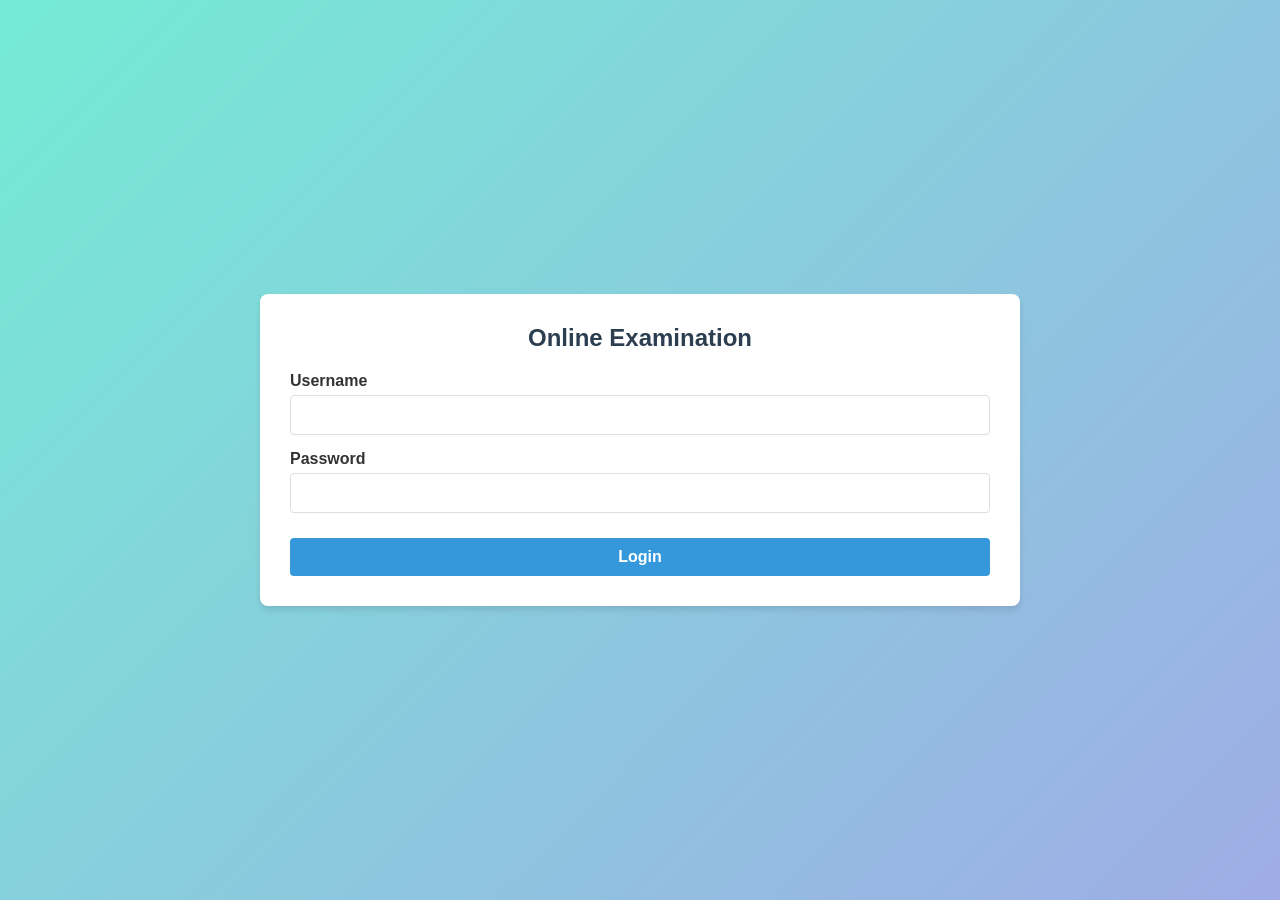
<file: Java-Task4-OnlineExaminationSystem/src/web/index.html>
<!DOCTYPE html>
<html lang="en">
<head>
    <meta charset="UTF-8">
    <meta name="viewport" content="width=device-width, initial-scale=1.0">
    <title>Online Examination System</title>
    <link rel="stylesheet" href="style.css">
</head>
<body>

<div id="app">
    <!-- View containers will be swapped by JS -->
    <div id="login-view" class="view active">
        <div class="card">
            <h2>Online Examination</h2>
            <form id="login-form">
                <div class="form-group">
                    <label>Username</label>
                    <input type="text" id="username" required>
                </div>
                <div class="form-group">
                    <label>Password</label>
                    <input type="password" id="password" required>
                </div>
                <div class="error" id="login-error"></div>
                <button type="submit" class="btn primary">Login</button>
            </form>
        </div>
    </div>

    <div id="profile-view" class="view">
        <div class="card">
            <h2>Student Profile</h2>
            <form id="profile-form">
                <div class="form-group">
                    <label>Username (Read-only)</label>
                    <input type="text" id="prof-username" readonly disabled>
                </div>
                <div class="form-group">
                    <label>Display Name</label>
                    <input type="text" id="prof-displayname" required>
                </div>
                <div class="form-group">
                    <label>New Password (Optional)</label>
                    <input type="password" id="prof-password">
                </div>
                <div class="success" id="profile-success"></div>
                <div class="btn-group">
                    <button type="button" class="btn secondary" id="btn-update-profile">Update Profile</button>
                    <button type="button" class="btn primary" id="btn-start-exam">Start Exam</button>
                </div>
            </form>
        </div>
    </div>

    <div id="exam-view" class="view">
        <div class="exam-header">
            <div id="student-name">Student: </div>
            <div id="timer" class="timer">Time Left: 30:00</div>
        </div>
        <div class="card exam-card">
            <h3 id="question-header">Question 1 of 10</h3>
            <p id="question-text"></p>
            <div class="options" id="options-container">
                <!-- Options injected here -->
            </div>
            <div class="btn-group exam-nav">
                <button type="button" class="btn secondary" id="btn-prev" disabled>Previous</button>
                <button type="button" class="btn primary" id="btn-next">Next</button>
            </div>
            <div style="margin-top:20px; text-align:center;">
                <button type="button" class="btn danger" id="btn-submit-exam">Submit Exam</button>
            </div>
        </div>
    </div>

    <div id="result-view" class="view">
        <div class="card">
            <h2>🎉 Exam Result 🎉</h2>
            <div class="result-stats">
                <div class="stat"><span class="label">Score:</span> <span id="res-score" class="badge bg-primary"></span></div>
                <div class="stat"><span class="label">Correct Answers:</span> <span id="res-correct" class="badge bg-success"></span></div>
                <div class="stat"><span class="label">Incorrect Answers:</span> <span id="res-incorrect" class="badge bg-danger"></span></div>
                <div class="stat"><span class="label">Time Taken:</span> <span id="res-time" class="badge bg-info"></span></div>
                <div class="stat"><span class="label">Percentage:</span> <span id="res-percent" class="badge bg-warning"></span></div>
            </div>
            
            <div id="result-details" class="result-details">
                <!-- Answer details will be populated here -->
            </div>

            <div style="margin-top:30px; text-align:center;">
                <button type="button" class="btn primary" id="btn-logout">Logout</button>
            </div>
        </div>
    </div>
</div>

<script src="app.js"></script>
</body>
</html>
</file>
<file: Java-Task4-OnlineExaminationSystem/src/web/style.css>
* { box-sizing: border-box; font-family: 'Segoe UI', Tahoma, Geneva, Verdana, sans-serif; }
body { margin: 0; padding: 0; background: linear-gradient(135deg, #74ebd5 0%, #9face6 100%); color: #333; display: flex; justify-content: center; align-items: center; min-height: 100vh; }
#app { width: 100%; max-width: 800px; padding: 20px; }
.view { display: none; }
.view.active { display: block; }

.card { background: #fff; padding: 30px; border-radius: 8px; box-shadow: 0 4px 6px rgba(0,0,0,0.1); }
h2, h3 { color: #2c3e50; text-align: center; margin-top: 0; }
.form-group { margin-bottom: 15px; }
.form-group label { display: block; margin-bottom: 5px; font-weight: bold; }
.form-group input { width: 100%; padding: 10px; border: 1px solid #ddd; border-radius: 4px; font-size: 16px; }
.form-group input:disabled { background: #e9ecef; }

.btn { padding: 10px 20px; border: none; border-radius: 4px; cursor: pointer; font-size: 16px; font-weight: bold; transition: 0.2s; }
.btn:disabled { opacity: 0.5; cursor: not-allowed; }
.primary { background: #3498db; color: #fff; }
.primary:hover:not(:disabled) { background: #2980b9; }
.secondary { background: #95a5a6; color: #fff; }
.secondary:hover:not(:disabled) { background: #7f8c8d; }
.danger { background: #e74c3c; color: #fff; }
.danger:hover:not(:disabled) { background: #c0392b; }

.btn-group { display: flex; justify-content: space-between; margin-top: 20px; gap: 10px; }
form button[type="submit"] { width: 100%; margin-top: 10px; }

.error { color: #e74c3c; margin-bottom: 15px; text-align: center; font-weight: bold; }
.success { color: #2ecc71; margin-bottom: 15px; text-align: center; font-weight: bold; }

.exam-header { display: flex; justify-content: space-between; margin-bottom: 20px; font-size: 18px; font-weight: bold; background: #fff; padding: 15px; border-radius: 8px; box-shadow: 0 2px 4px rgba(0,0,0,0.1); }
.timer { color: #e74c3c; }

.options { margin: 20px 0; }
.option-label { display: block; padding: 10px 15px; border: 1px solid #ddd; border-radius: 4px; margin-bottom: 10px; cursor: pointer; transition: 0.2s; background: #fafafa; }
.option-label:hover { background: #f0f0f0; }
.option-label input { margin-right: 10px; }
.option-label.selected { border-color: #3498db; background: #e8f4f8; }

.result-stats { font-size: 18px; line-height: 1.8; margin-top: 20px; }
.result-stats .stat { display: flex; justify-content: space-between; border-bottom: 1px dashed #ccc; padding: 10px 0; align-items: center; }
.result-stats .label { font-weight: bold; color: #555; }

.badge { display: inline-block; padding: 4px 12px; border-radius: 20px; color: white; font-weight: bold; font-size: 16px; }
.bg-primary { background: #3498db; }
.bg-success { background: #2ecc71; }
.bg-danger { background: #e74c3c; }
.bg-info { background: #9b59b6; }
.bg-warning { background: #f39c12; }

.result-details { margin-top: 30px; max-height: 400px; overflow-y: auto; padding-right: 10px; }
.result-item { border: 1px solid #ddd; border-radius: 8px; padding: 15px; margin-bottom: 15px; background: #fafafa; }
.result-item.correct { border-left: 5px solid #2ecc71; }
.result-item.incorrect { border-left: 5px solid #e74c3c; }
.result-item.unanswered { border-left: 5px solid #95a5a6; }
.result-item h4 { margin: 0 0 10px 0; font-size: 16px; color: #2c3e50; }
.result-item p { margin: 5px 0; font-size: 14px; }
.result-item .correct-ans { color: #27ae60; font-weight: bold; }
.result-item .user-ans { font-weight: bold; }
.result-item .user-ans.wrong { color: #c0392b; }

/* Custom Scrollbar for details */
.result-details::-webkit-scrollbar { width: 8px; }
.result-details::-webkit-scrollbar-track { background: #f1f1f1; border-radius: 4px; }
.result-details::-webkit-scrollbar-thumb { background: #cbd5e1; border-radius: 4px; }
.result-details::-webkit-scrollbar-thumb:hover { background: #94a3b8; }
</file>
